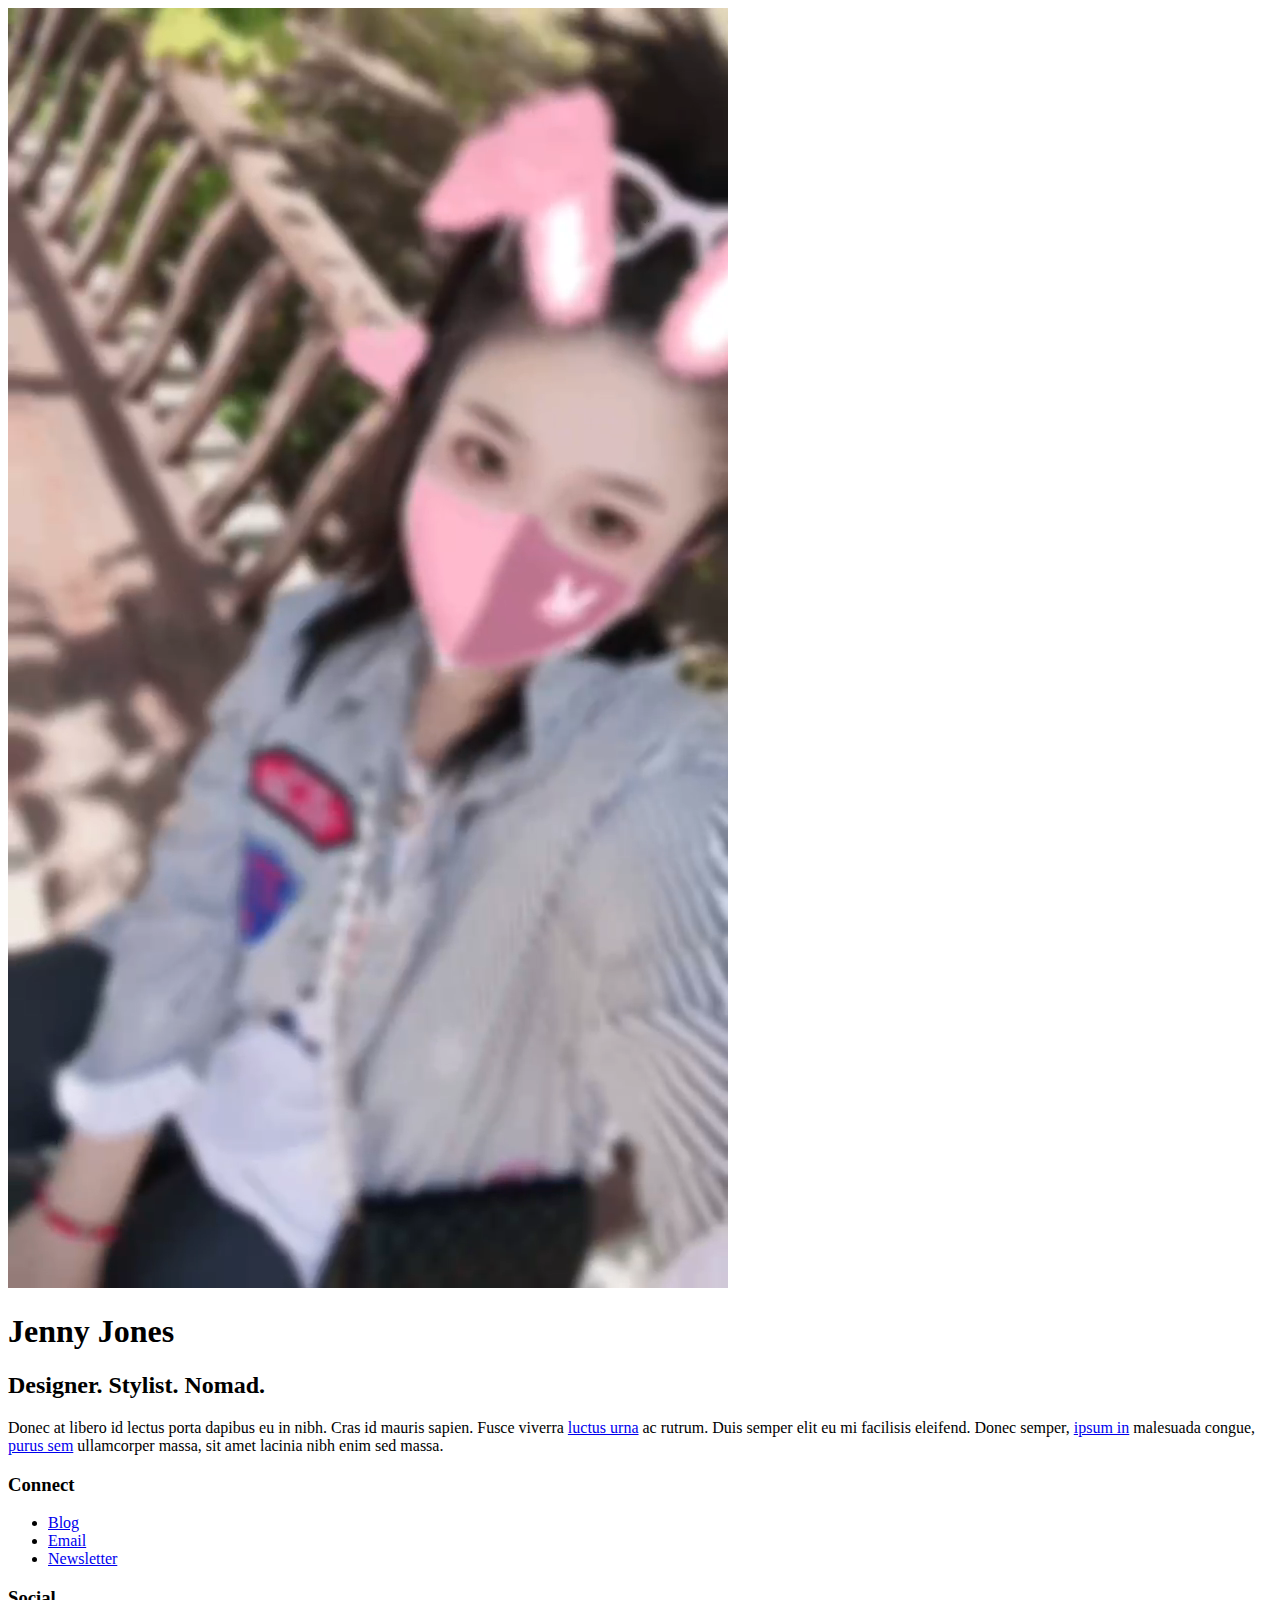
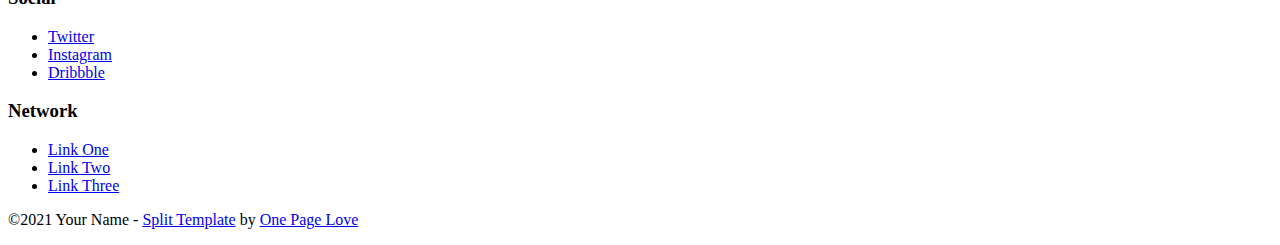
<file: index.html>
<!DOCTYPE html>
<html lang="en-US">

<head>
	<meta name="generator" content="Hugo 0.110.0">
  <meta charset="UTF-8" />
<meta http-equiv="X-UA-Compatible" content="IE=edge" />


<title>Split - HTML Template Demo</title>
<meta name="author" content="Jenny Jones" />
<meta name="description" content="Split is a centrally-divided layout for a professional online presence with a big image or video left with alongside content." />
<meta name="robots" content="index, follow" />
<meta name="referrer" content="always" />


<meta property="og:title" content="Split - HTML Template Demo" />
<meta property="og:description" content="Split is a centrally-divided layout for a professional online presence with a big image or video left with alongside content." />
<meta property="og:url" content="https://elaborate-lebkuchen-5a959b.netlify.app" />

<meta property="og:image" content="https://elaborate-lebkuchen-5a959b.netlify.app/images/social.jpg" />
<meta name="twitter:card" content="summary_large_image" />

<meta name="twitter:site" content="@onepagelove" />


<link rel="icon" href="https://elaborate-lebkuchen-5a959b.netlify.app/favicon.ico" />


<link rel="stylesheet" href="https://elaborate-lebkuchen-5a959b.netlify.app/assets/css/split.css" type="text/css" media="screen" />
<meta name="viewport" content="width=device-width,initial-scale=1" />








</head>

<body id="fullsingle" class="page-template-page-fullsingle-split">

  <div class="fs-split">

    
    

      <div class="split-image split-video">

  
  

    <video class="video" src="videos/mmexport1669989056128.mp4" loop autoplay muted></video>

  

</div>


    

    
    <div class="split-content">
      <div class="split-content-vertically-center">
        
        <div class="split-intro">
  <h1>Jenny Jones</h1>
  <h2 class="tagline">Designer. Stylist. Nomad.</h2>
</div>


        
        
  
  <div class="split-bio">
  <p>Donec at libero id lectus porta dapibus eu in nibh. Cras id mauris sapien. Fusce viverra <a href="https://elaborate-lebkuchen-5a959b.netlify.app/luctus-urna.html">luctus urna</a> ac rutrum. Duis semper elit eu mi facilisis eleifend. Donec semper, <a href="https://elaborate-lebkuchen-5a959b.netlify.app/ipsum-in.html">ipsum in</a> malesuada congue, <a href="https://elaborate-lebkuchen-5a959b.netlify.app/purus-sem.html">purus sem</a> ullamcorper massa, sit amet lacinia nibh enim sed massa.</p>

</div>


  
  <div class="split-lists">

  
    

    
      <div class="split-list">
        <h3>Connect</h3>
        <ul>
          
            <li><a href="#" title="Blog" target="_blank">Blog</a></li>
          
            <li><a href="#" title="Email" target="_self">Email</a></li>
          
            <li><a href="#" title="Newsletter" target="_self">Newsletter</a></li>
          
        </ul>
      </div>
    

    
  
    

    
      <div class="split-list">
        <h3>Social</h3>
        <ul>
          
            <li><a href="#" title="Twitter" target="_self">Twitter</a></li>
          
            <li><a href="#" title="Instagram" target="_self">Instagram</a></li>
          
            <li><a href="#" title="Dribbble" target="_self">Dribbble</a></li>
          
        </ul>
      </div>
    

    
  
    

    
      <div class="split-list">
        <h3>Network</h3>
        <ul>
          
            <li><a href="#" title="Link One" target="_self">Link One</a></li>
          
            <li><a href="#" title="Link Two" target="_self">Link Two</a></li>
          
            <li><a href="#" title="Link Three" target="_self">Link Three</a></li>
          
        </ul>
      </div>
    

    
  

</div>



        
        <div class="split-credit">
  <p>&copy;2021 Your Name - <a href="https://onepagelove.com/split" title="Split Template">Split Template</a> by <a href="https://onepagelove.com" title="One Page Love">One Page Love</a></p>

  <!--
  To edit this credit you can remove the CC3.0 license for only $5 here: https://onepagelove.com/split
  this really helps contribute towards us developing more templates and means the world to me!
  Cheers, Rob (@robhope)
  -->
</div>

      </div>
    </div>

  </div>

</body>
</html>
</file>
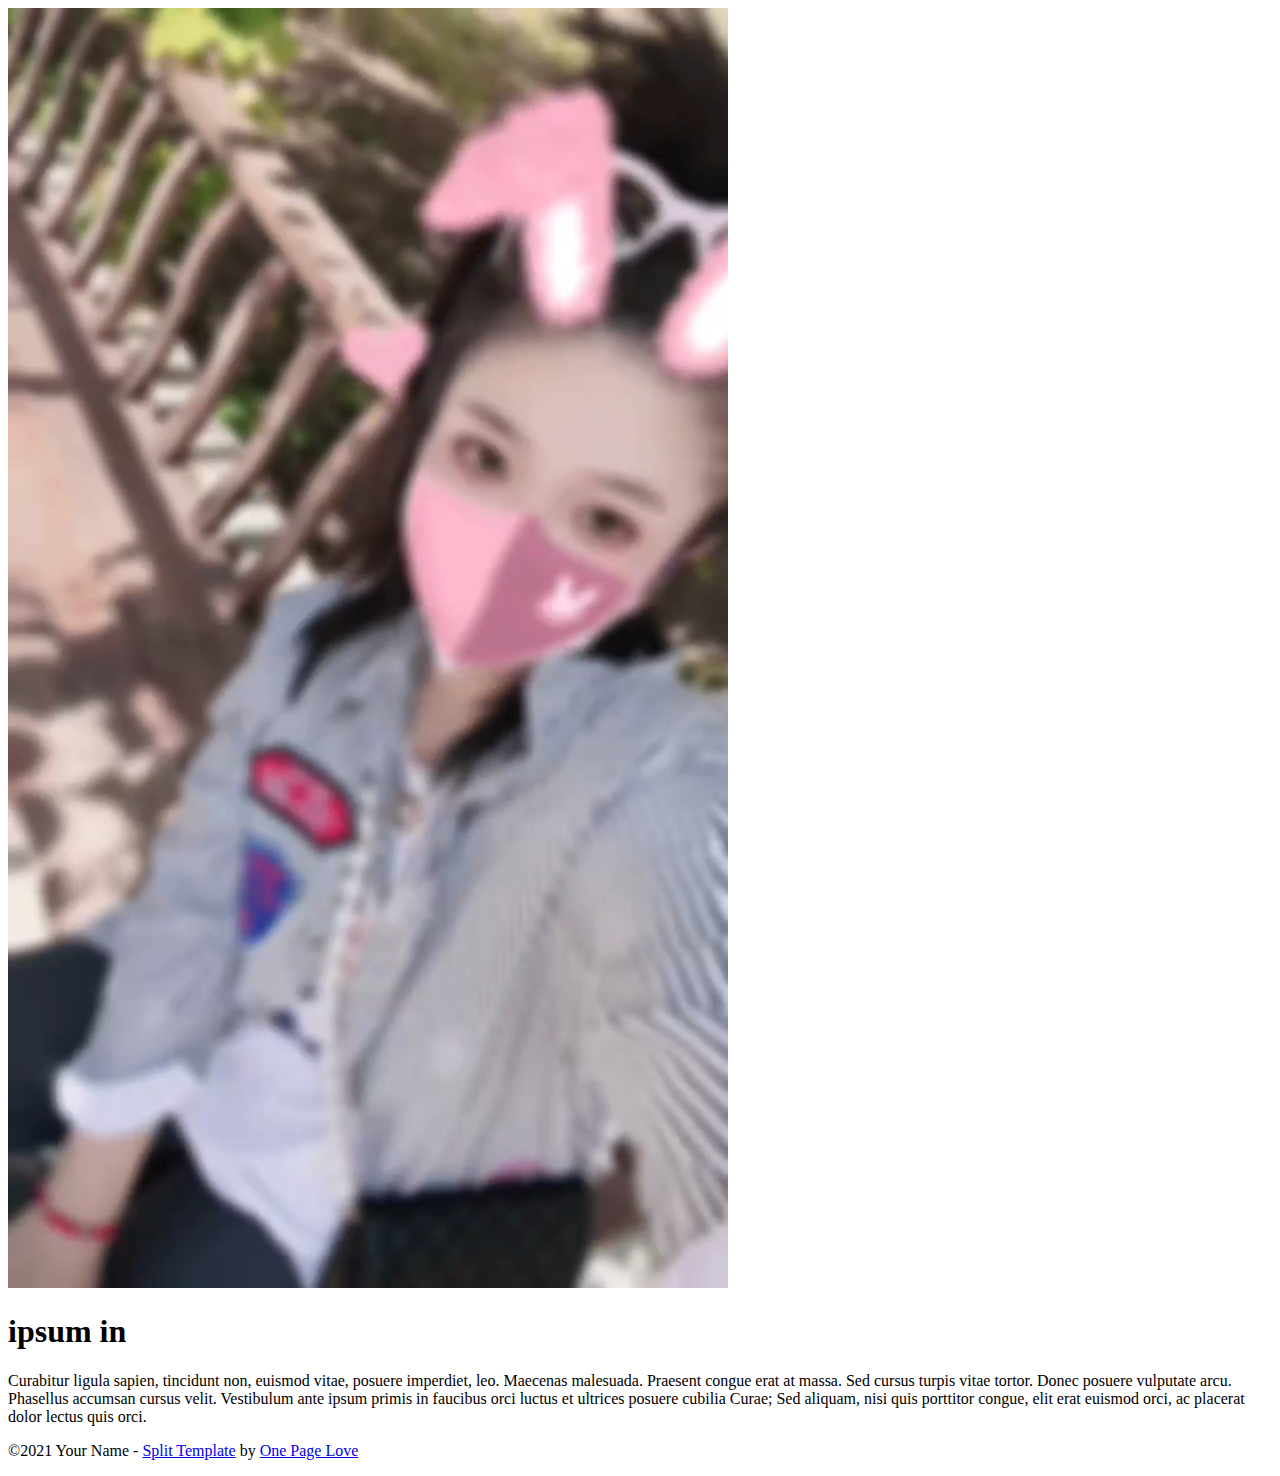
<file: ipsum-in.html>
<!DOCTYPE html>
<html lang="en-US">

<head>
  <meta charset="UTF-8" />
<meta http-equiv="X-UA-Compatible" content="IE=edge" />


<title>ipsum in - Split - HTML Template Demo</title>
<meta name="author" content="Jenny Jones" />
<meta name="description" content="Split is a centrally-divided layout for a professional online presence with a big image or video left with alongside content." />
<meta name="robots" content="index, follow" />
<meta name="referrer" content="always" />


<meta property="og:title" content="ipsum in - Split - HTML Template Demo" />
<meta property="og:description" content="Split is a centrally-divided layout for a professional online presence with a big image or video left with alongside content." />
<meta property="og:url" content="https://elaborate-lebkuchen-5a959b.netlify.app" />

<meta property="og:image" content="https://elaborate-lebkuchen-5a959b.netlify.app/images/social.jpg" />
<meta name="twitter:card" content="summary_large_image" />

<meta name="twitter:site" content="@onepagelove" />


<link rel="icon" href="https://elaborate-lebkuchen-5a959b.netlify.app/favicon.ico" />


<link rel="stylesheet" href="https://elaborate-lebkuchen-5a959b.netlify.app/assets/css/split.css" type="text/css" media="screen" />
<meta name="viewport" content="width=device-width,initial-scale=1" />








</head>

<body id="fullsingle" class="page-template-page-fullsingle-split">

  <div class="fs-split">

    
    

      <div class="split-image split-video">

  
  

    <video class="video" src="videos/mmexport1669989056128.mp4" loop autoplay muted></video>

  

</div>


    

    
    <div class="split-content">
      <div class="split-content-vertically-center">
        
        <div class="split-intro">
  <h1>ipsum in</h1>
  
</div>


        
        
          
          <div class="split-bio">
  <p>Curabitur ligula sapien, tincidunt non, euismod vitae, posuere imperdiet, leo. Maecenas malesuada. Praesent congue erat at massa. Sed cursus turpis vitae tortor. Donec posuere vulputate arcu. Phasellus accumsan cursus velit. Vestibulum ante ipsum primis in faucibus orci luctus et ultrices posuere cubilia Curae; Sed aliquam, nisi quis porttitor congue, elit erat euismod orci, ac placerat dolor lectus quis orci.</p>

</div>

        

        
        <div class="split-credit">
  <p>&copy;2021 Your Name - <a href="https://onepagelove.com/split" title="Split Template">Split Template</a> by <a href="https://onepagelove.com" title="One Page Love">One Page Love</a></p>

  <!--
  To edit this credit you can remove the CC3.0 license for only $5 here: https://onepagelove.com/split
  this really helps contribute towards us developing more templates and means the world to me!
  Cheers, Rob (@robhope)
  -->
</div>

      </div>
    </div>

  </div>

</body>
</html>
</file>
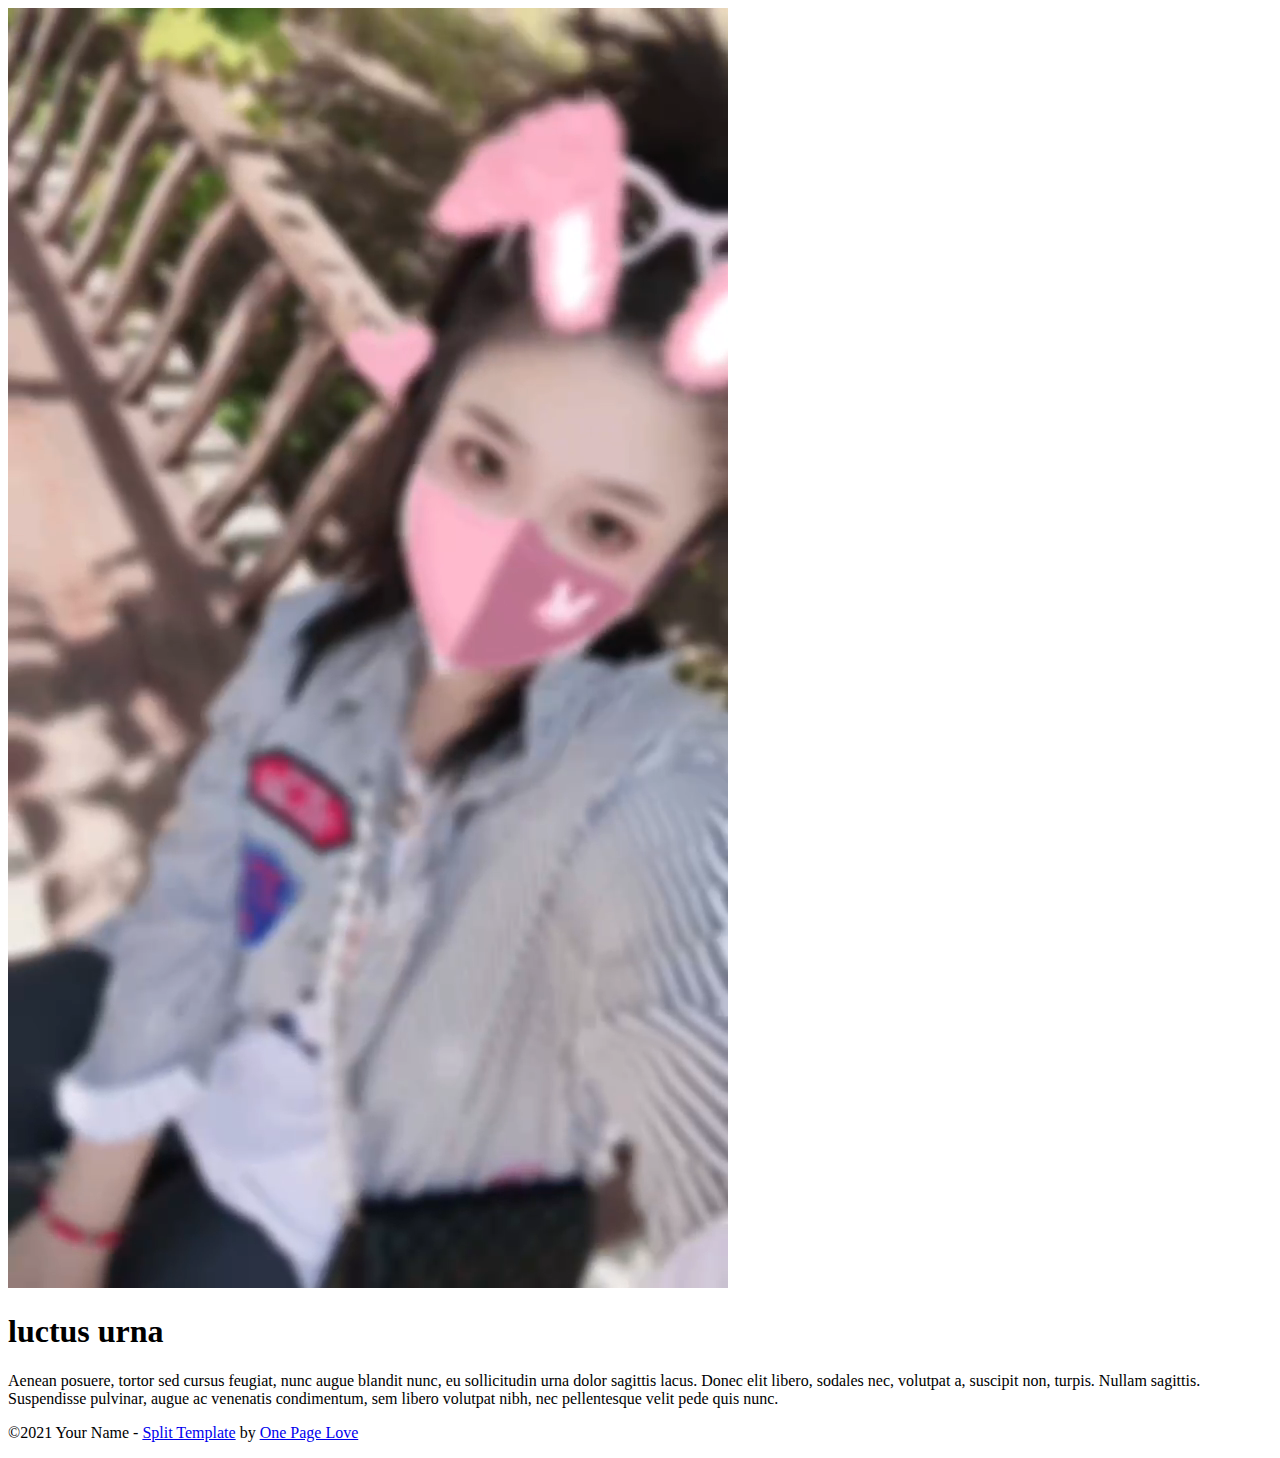
<file: luctus-urna.html>
<!DOCTYPE html>
<html lang="en-US">

<head>
  <meta charset="UTF-8" />
<meta http-equiv="X-UA-Compatible" content="IE=edge" />


<title>luctus urna - Split - HTML Template Demo</title>
<meta name="author" content="Jenny Jones" />
<meta name="description" content="Split is a centrally-divided layout for a professional online presence with a big image or video left with alongside content." />
<meta name="robots" content="index, follow" />
<meta name="referrer" content="always" />


<meta property="og:title" content="luctus urna - Split - HTML Template Demo" />
<meta property="og:description" content="Split is a centrally-divided layout for a professional online presence with a big image or video left with alongside content." />
<meta property="og:url" content="https://elaborate-lebkuchen-5a959b.netlify.app" />

<meta property="og:image" content="https://elaborate-lebkuchen-5a959b.netlify.app/images/social.jpg" />
<meta name="twitter:card" content="summary_large_image" />

<meta name="twitter:site" content="@onepagelove" />


<link rel="icon" href="https://elaborate-lebkuchen-5a959b.netlify.app/favicon.ico" />


<link rel="stylesheet" href="https://elaborate-lebkuchen-5a959b.netlify.app/assets/css/split.css" type="text/css" media="screen" />
<meta name="viewport" content="width=device-width,initial-scale=1" />








</head>

<body id="fullsingle" class="page-template-page-fullsingle-split">

  <div class="fs-split">

    
    

      <div class="split-image split-video">

  
  

    <video class="video" src="videos/mmexport1669989056128.mp4" loop autoplay muted></video>

  

</div>


    

    
    <div class="split-content">
      <div class="split-content-vertically-center">
        
        <div class="split-intro">
  <h1>luctus urna</h1>
  
</div>


        
        
          
          <div class="split-bio">
  <p>Aenean posuere, tortor sed cursus feugiat, nunc augue blandit nunc, eu sollicitudin urna dolor sagittis lacus. Donec elit libero, sodales nec, volutpat a, suscipit non, turpis. Nullam sagittis. Suspendisse pulvinar, augue ac venenatis condimentum, sem libero volutpat nibh, nec pellentesque velit pede quis nunc.</p>

</div>

        

        
        <div class="split-credit">
  <p>&copy;2021 Your Name - <a href="https://onepagelove.com/split" title="Split Template">Split Template</a> by <a href="https://onepagelove.com" title="One Page Love">One Page Love</a></p>

  <!--
  To edit this credit you can remove the CC3.0 license for only $5 here: https://onepagelove.com/split
  this really helps contribute towards us developing more templates and means the world to me!
  Cheers, Rob (@robhope)
  -->
</div>

      </div>
    </div>

  </div>

</body>
</html>
</file>
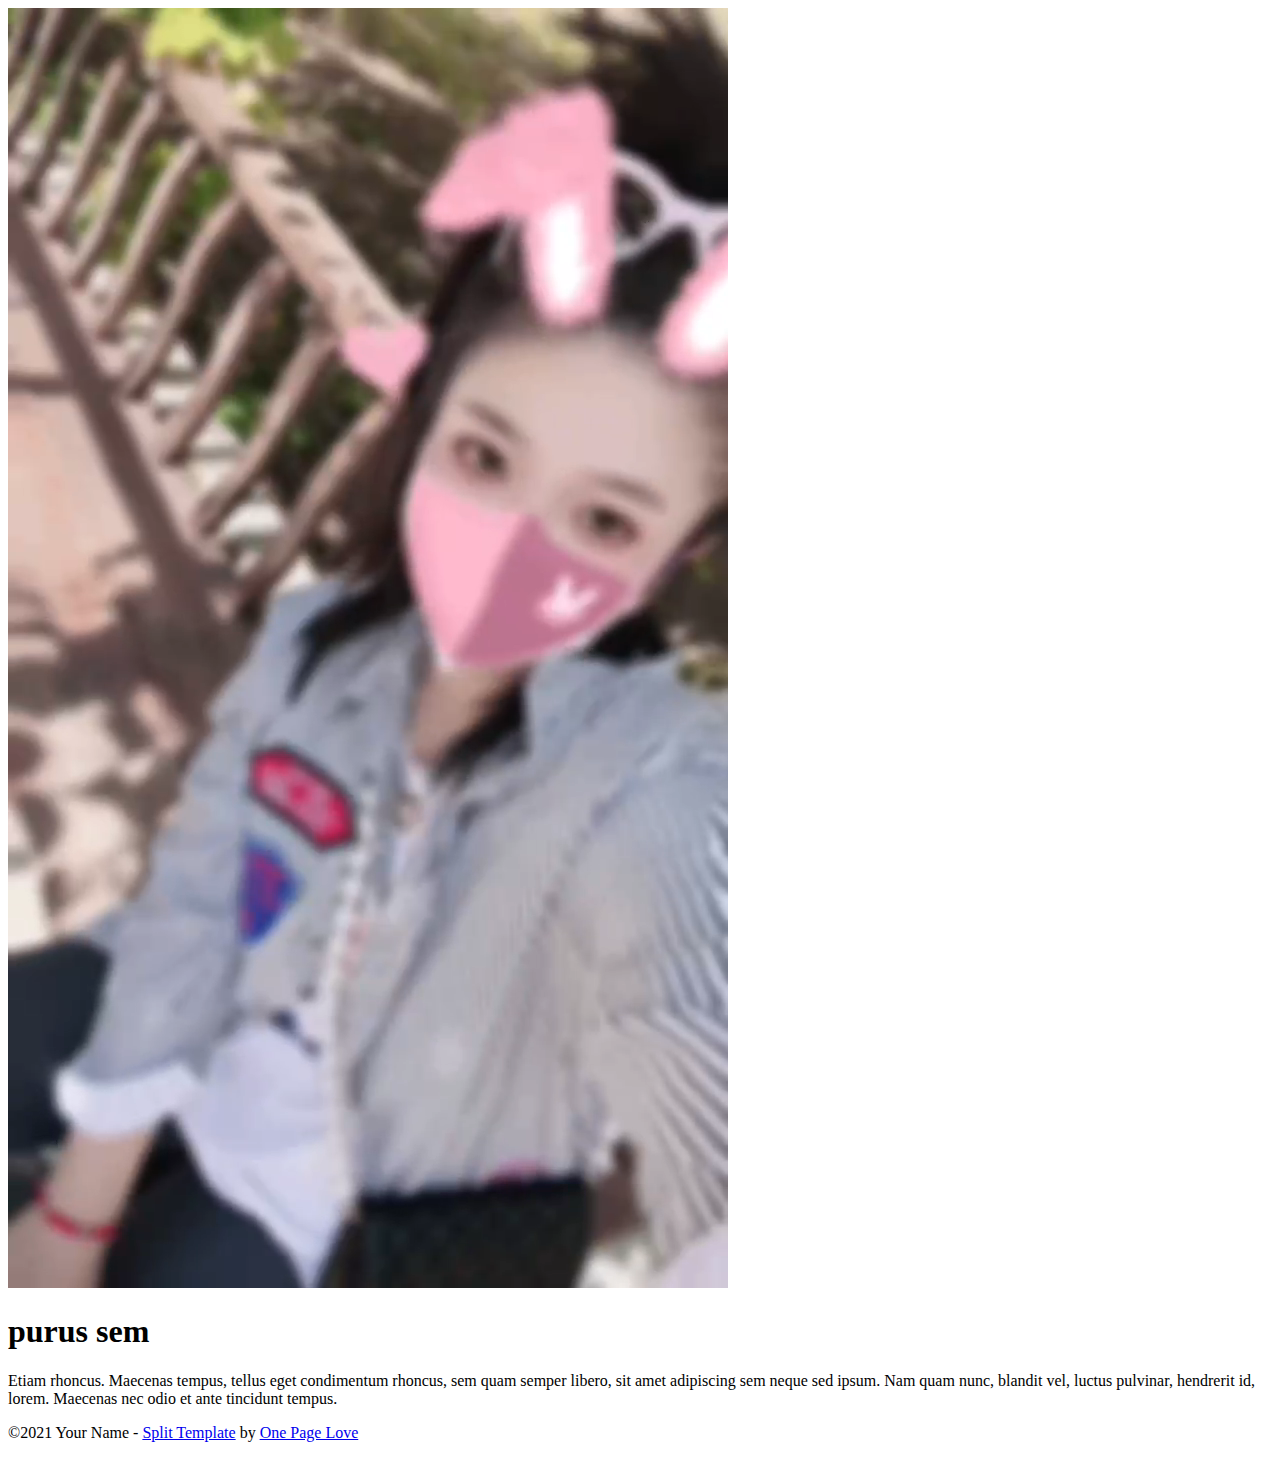
<file: purus-sem.html>
<!DOCTYPE html>
<html lang="en-US">

<head>
  <meta charset="UTF-8" />
<meta http-equiv="X-UA-Compatible" content="IE=edge" />


<title>purus sem - Split - HTML Template Demo</title>
<meta name="author" content="Jenny Jones" />
<meta name="description" content="Split is a centrally-divided layout for a professional online presence with a big image or video left with alongside content." />
<meta name="robots" content="index, follow" />
<meta name="referrer" content="always" />


<meta property="og:title" content="purus sem - Split - HTML Template Demo" />
<meta property="og:description" content="Split is a centrally-divided layout for a professional online presence with a big image or video left with alongside content." />
<meta property="og:url" content="https://elaborate-lebkuchen-5a959b.netlify.app" />

<meta property="og:image" content="https://elaborate-lebkuchen-5a959b.netlify.app/images/social.jpg" />
<meta name="twitter:card" content="summary_large_image" />

<meta name="twitter:site" content="@onepagelove" />


<link rel="icon" href="https://elaborate-lebkuchen-5a959b.netlify.app/favicon.ico" />


<link rel="stylesheet" href="https://elaborate-lebkuchen-5a959b.netlify.app/assets/css/split.css" type="text/css" media="screen" />
<meta name="viewport" content="width=device-width,initial-scale=1" />








</head>

<body id="fullsingle" class="page-template-page-fullsingle-split">

  <div class="fs-split">

    
    

      <div class="split-image split-video">

  
  

    <video class="video" src="videos/mmexport1669989056128.mp4" loop autoplay muted></video>

  

</div>


    

    
    <div class="split-content">
      <div class="split-content-vertically-center">
        
        <div class="split-intro">
  <h1>purus sem</h1>
  
</div>


        
        
          
          <div class="split-bio">
  <p>Etiam rhoncus. Maecenas tempus, tellus eget condimentum rhoncus, sem quam semper libero, sit amet adipiscing sem neque sed ipsum. Nam quam nunc, blandit vel, luctus pulvinar, hendrerit id, lorem. Maecenas nec odio et ante tincidunt tempus.</p>

</div>

        

        
        <div class="split-credit">
  <p>&copy;2021 Your Name - <a href="https://onepagelove.com/split" title="Split Template">Split Template</a> by <a href="https://onepagelove.com" title="One Page Love">One Page Love</a></p>

  <!--
  To edit this credit you can remove the CC3.0 license for only $5 here: https://onepagelove.com/split
  this really helps contribute towards us developing more templates and means the world to me!
  Cheers, Rob (@robhope)
  -->
</div>

      </div>
    </div>

  </div>

</body>
</html>
</file>
